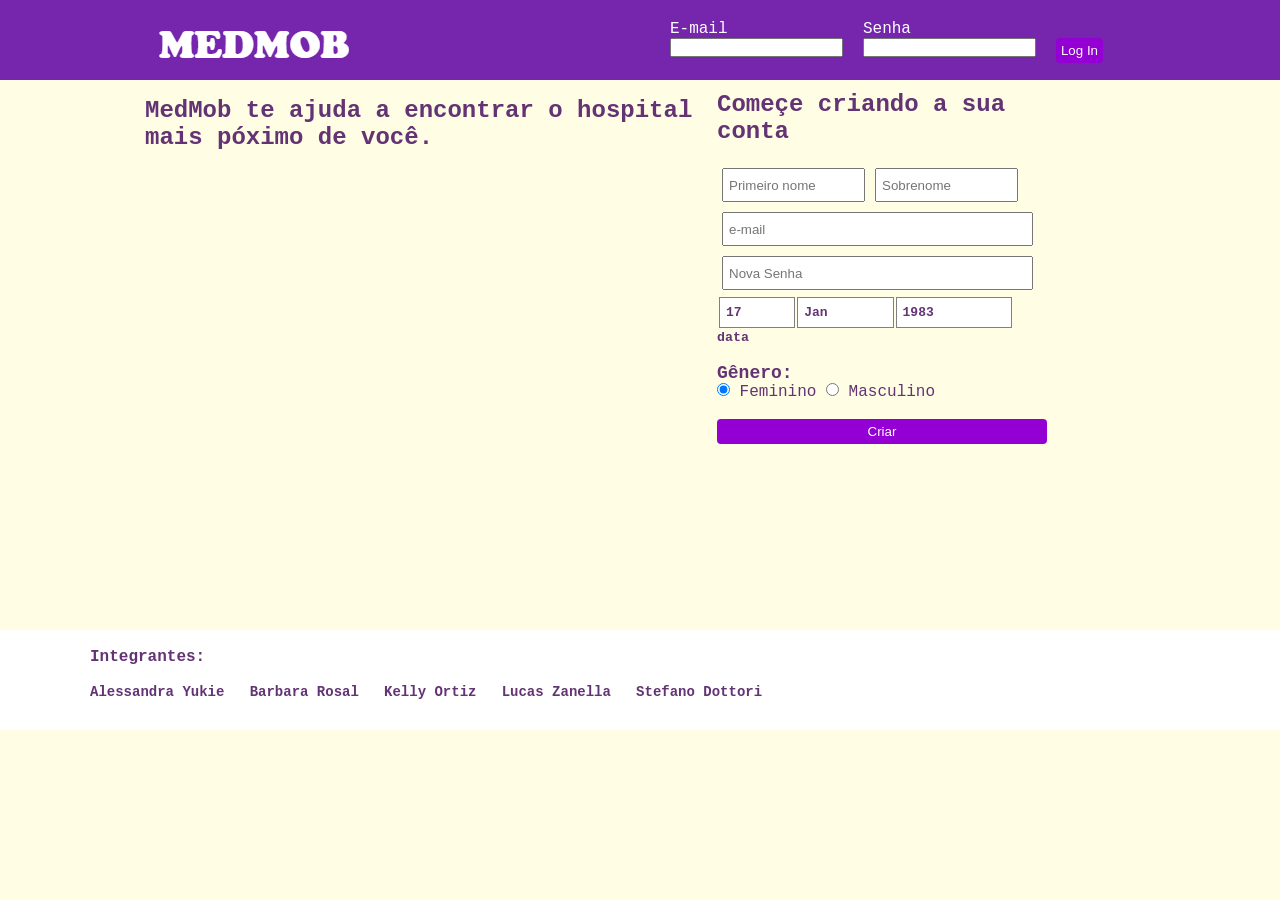
<file: index.html>
<!DOCTYPE html>
<html lang="en">
<head>
    <meta charset="UTF-8">
    <title>MedMob</title>
    <link rel="stylesheet" href="css/style.css">
</head>
<body>
   <div class="header">
      <div class="h-wraper">
           <div class="logo">
               <img src="image/logo.JPG" alt="Logo">
           </div>
           <div class="signin">
              <form method = "post" action = "login.php" style="color: white;">
                <ul>
                    <li>
                        E-mail<br>
                     <input type="text" name="email" id ="email">
                    </li>
                    <li>
                        Senha<br>
                      <input type="password" name="password" id="senha">
                    </li>
                    <li>
                        <br><input type="submit" value="Log In" >
                    </li>
                </ul>     
               </form>
           </div>
       </div>
   </div>
    <div class="wraper">
        <div class="sideimage">
           <h2>MedMob te ajuda a encontrar o hospital<br> mais póximo de você.</h2>
          <!--  <img src="image/side-image.png" alt="side-image"> -->
        </div>
        <div class="signup">
            <h2 style="font-size: px;12">Começe criando a sua conta</h2>
            <br>
            <form method="post" action="create.php" id="formlogin" name="formlogin">
                <ul>
                    <li>
                        <input type="text" name="First Name" size="15" placeholder="Primeiro nome">
                    </li>
                    <li>
                        <input type="text" name="Surname" size="15" placeholder="Sobrenome">
                    </li>
                    <li>
                        <input type="text" name="Mobile number or email address" size="36" placeholder="e-mail">
                    </li>
                    <li>
                        <input type="password" name="New password" size="36" placeholder="Nova Senha">
                    </li>
                </ul>
            </form>
            <br>
            <table border="0" width="90%">
                <tr>
                    <th>17</th>
                    <th>Jan</th>
                    <th>1983</th>
                </tr>
            </table>
			  <h5 id="data"> data </h5>
            <br>
            <div class="gender">
                  <h1 style="font-size: 18px;"> Gênero:</h1>
                 <input type="radio" name="gender" value="female" checked> Feminino
                 <input type="radio" name="gender" value="male"> Masculino
            </div>
            <br>
			<input type="submit" value="Criar">
        </div>
        
    </div>
    <div class="footer">
        <div class="f-wraper">
            <br><h1 style="font-size: 16px;">Integrantes:</h1><br>
           <h1 style="font-size: 14px;">Alessandra Yukie &nbsp Barbara Rosal &nbsp Kelly Ortiz &nbsp Lucas Zanella &nbsp Stefano Dottori </h1>

        </div>
    </div>
</body>
</html>
</file>
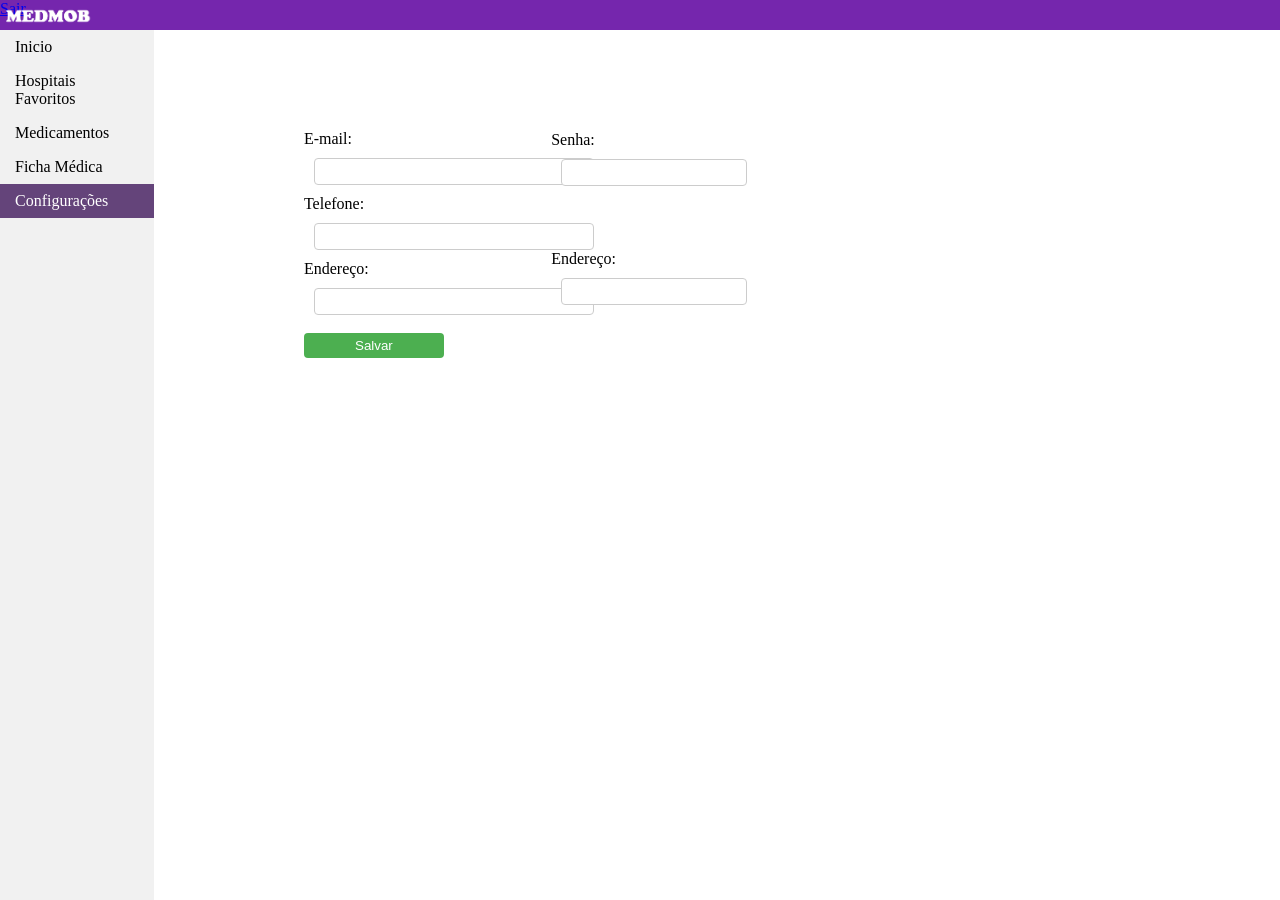
<file: configuracoes.html>
<!DOCTYPE html>
<html lang="en">
<head>
    <meta charset="UTF-8">
    <title>MedMob</title>
        <link rel="stylesheet" href="css/config.css">  
        <link rel="icon" type="imagem" href="image/favicon.ico" />
</head>
   <div class="header">
      <div class="h-wraper">
          
           <div class="logo">
               <img src="image/logo2.png" alt="Logo">
               
           </div> 
          <a href="index.html" style="text-align: right" color="white">Sair</a>
       </div>   
    </div>
   
    <div class="menu">
        <ul>
          <li><a href="inicial.html">Inicio</a></li>
          <li><a href="hospitaisFavoritos.html">Hospitais Favoritos</a></li>
          <li><a href="medicamento.html">Medicamentos</a></li>
          <li><a href="fichaMedica.html">Ficha Médica</a></li>
          <li><a class="active" href="#configuracaoes">Configurações</a></li>
        </ul>
    </div>
    <div class="formulario">
        <div style="margin-left:50%;">
             <form>
                <label for="email">E-mail:</label>
                <input type="text" id="email" name="email">
                <br>
                 <label for="telefone">Telefone:</label>
                <input type="text" id="telefone" name="telefone">
                 <br>
                <label for="endereco">Endereço:</label>
                <input type="text" id="endereco" name="endereco">
                 <br>
                <input type="submit" value="Salvar">
              </form>
        </div>

    </div>
    
    <div class="listaMedicamento">
        <div style="margin-right:50%;padding:1px 16px ;height:1000px;">
             <form>
                <label for="senha">Senha:</label>
                <input type="password" id="senha" name="senha">    
                 <br><br><br><br>
                <label for="endereco">Endereço:</label>
                <input type="text" id="endereco" name="endereco">
                 <br>
                 
              </form>
                </div>
        </div>
</html>
</file>
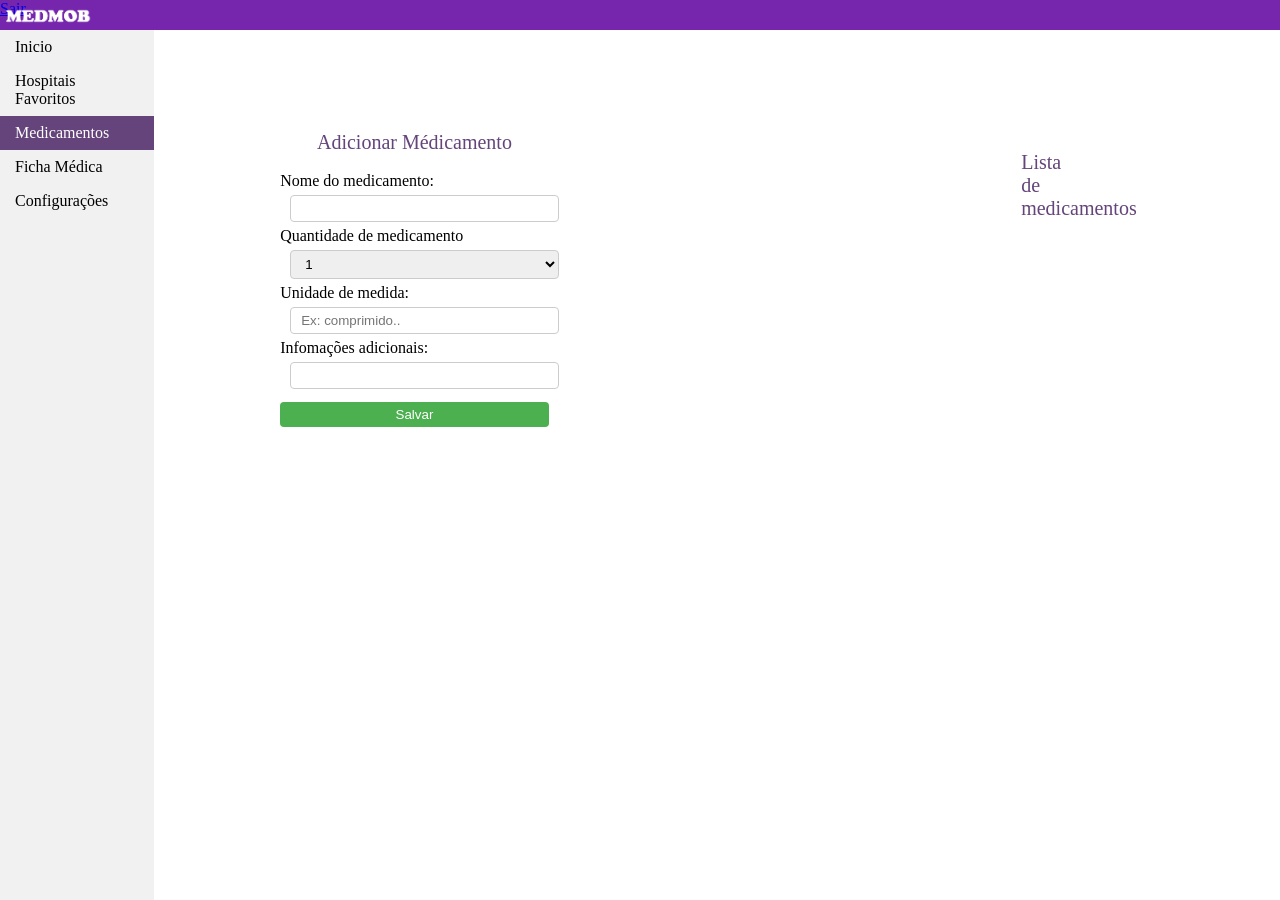
<file: medicamento.html>
<!DOCTYPE html>
<html lang="en">
<head>
    <meta charset="UTF-8">
    <title>MedMob</title>
        <link rel="stylesheet" href="css/styleMenu.css">  
        <link rel="icon" type="imagem" href="image/favicon.ico" />
</head>
   <div class="header">
      <div class="h-wraper">
          
           <div class="logo">
               <img src="image/logo2.png" alt="Logo">
               
           </div> 
          <a href="index.html" style="text-align: right" color="white">Sair</a>
       </div>   
    </div>
   
    <div class="menu">
        <ul>
          <li><a href="inicial.html">Inicio</a></li>
          <li><a href="hospitaisFavoritos.html">Hospitais Favoritos</a></li>
          <li><a class="active" href="#medicamento">Medicamentos</a></li>
          <li><a href="fichaMedica.html">Ficha Médica</a></li>
          <li><a href="configuracoes.html">Configurações</a></li>
        </ul>
    </div>
    <div class="formulario">
        <div style="margin-left:25%;padding:1px 16px;height:1000px;">
            <div class="titulo">
              <label for="informacoes">Adicionar Médicamento</label>
            </div>
            <br>
             <form>
                <label for="Mnome">Nome do medicamento:</label>
                <input type="text" id="fname" name="nomeMedicmaneto">
                 <br>
                <label for="qtdMedicamento">Quantidade de medicamento</label>
                <select id="qtdMedicamento" name="qtdMedicamento">
                  <option value="um">1</option>
                  <option value="dois">2</option>
                  <option value="tres">3</option>
                  <option value="quatro">4</option>
                </select>
                 <br>
                 <label for="uniMedida">Unidade de medida:</label>
                <input type="text" id="uniMedida" name="uniMedida" placeholder="Ex: comprimido..">
                 <br>
                 <label for="informacoes">Infomações adicionais:</label>
                 <input type="text" id="informacoes" name="informacoes">
                 <br>
                <input type="submit" value="Salvar">
              </form>
        </div>

 </div>
    
    <div class="listaMedicamento">
        <div style="margin-left:300%;padding:1px 16px ;height:1000px;">
            <div class="titulo2">
              <p>Lista de medicamentos</p>
            </div>
                </div>
        </div>
</html>
</file>
<file: css/style.css>
*{
    margin: 0px;
    padding: 0px;
}
body{
    background-color: #FFFDE4;
    font-family: "Courier",monospace; 
    color:#633374;
}
.header{
    min-height: 80px;
    background-color: #7526AD;
    
}
.h-wraper{
    min-height: 80px;
    width: 1100px;
    margin: 0 auto;
    position: relative;
}
.logo{
    position: absolute;
    left: 5%;
    top: 10%;
}
.signin{
    position: absolute;
    right: 7%;
    top: 10px;
}
.signin ul{
    list-style: none;
    margin: px;
    padding: 0px;
}

.signin ul li{
    float: left;
    padding: 10px;
}


.wraper{
    min-height: 550px;
    position: relative;
    width: 1100px;
    margin: 0 auto;
    
}
.sideimage{
    position: absolute;
    left: 5%;
    top: 3%;
    width: 50%;
    
}
.signup{
    position: absolute;
    right: 13%;
    top: 2%;
    width: 30%;
}
table{
 min-height: 35px;
}
table tr th{
    border: 1px solid gray;
    background: #fff;
    font-size: 13px;
    text-align: left;
    padding: 6px;
}
.name-field table{
    
}
.name-field table tr th{
    color: #999999;
    font-size: 18px;
}

.signup ul{
    margin: 0px;
    padding: 0px;
    list-style: circle;
}

.signup ul li{
    float: left;
    font-weight: bold;
    color: #1d2129;
    padding: 0px;
    margin: 0px 20px;
    font-size: 18px;
}
.signup form ul{
    list-style: none;
    margin: 0px;
    padding: 0px;
    
}
.signup form ul li{
    float: left;
    margin: 0px;
    padding: 5px;
}

.signup form ul li input{
    min-height: 20px;
    margin: 0px;
    padding: 5px;
}

.footer{
    min-height: 100px;
    background-color: white;

}
.f-wraper{
    min-height: 10px;
    width: 1100px;
    margin: 0 auto;
    position: relative;
}
.f-wraper img{
    position: absolute;
    left: 130px;
    top: 10px;
}

input[type=submit] {
  width: 100%;
  background-color: #9400D3;
  color: white;
  padding: 5px 5px;
  margin: 0 px 0;
  border: none;
  border-radius: 4px;
  cursor: pointer;
}


.data
</file>
<file: css/config.css>
body {
  margin: 0;
}
.logo{
    position: absolute;
    position: fixed;
}
.menu ul {
  list-style-type: none;
  margin: 0;
  padding: 0;
  width: 12%;
  background-color: #f1f1f1;
  position: fixed;
  height: 100%;
}

.menu li a {
  display: block;
  color: #000;
  padding: 8px 15px;
  text-decoration: none;
}

.menu li a.active {
  background-color: #64447a;
  color: white;
}

.menu li a:hover:not(.active) {
  background-color: #84619b;
  color: white;
}

.header{
    min-height: 30px;
    background-color: #7526AD;
    
}
.h-wraper{
    margin: 0 auto;
    position: relative;
}
.linha {
  width: 10%;
  border-bottom: 1px solid #000000;
}
.formulario input[type=text], select {
  width: 200%;
  padding: 5px 10px;
  margin: 10px 10px;
  border: 1px solid #ccc;
  border-radius: 4px;
  box-sizing: border-box;
}

.listaMedicamento input[type=text], input[type=password], select {
  width: 150%;
  padding: 5px 10px;
  margin: 10px 10px;
  border: 1px solid #ccc;
  border-radius: 4px;
  box-sizing: border-box;
}

input[type=submit] {
  width: 100%;
  background-color: #4CAF50;
  color: white;
  padding: 5px 5px;
  margin: 8px 0;
  border: none;
  border-radius: 4px;
  cursor: pointer;
}

input[type=submit]:hover {
  background-color: #45a049;
}

.formulario {
  position: fixed;
  border-radius: 5px;
  padding: 100px;
    left: 5%; 
}

.formularioFichaMedica {
  position: fixed;
  border-radius: 5px;
  padding: 100px;
    left: 35%; 
}

.listaMedicamento{
  position: fixed;
  border-radius: 2px;
  padding: 100px;
    left: 34%; 
}

.titulo{
    font-size: 20px;
    text-align: center;
    color:  #64447a; 
}
.titulo2{
    font-size: 20px;
    color:  #64447a; 
}
</file>
<file: css/styleMenu.css>
body {
  margin: 0;
}
.logo{
    position: absolute;
    position: fixed;
}
.menu ul {
  list-style-type: none;
  margin: 0;
  padding: 0;
  width: 12%;
  background-color: #f1f1f1;
  position: fixed;
  height: 100%;
}

.menu li a {
  display: block;
  color: #000;
  padding: 8px 15px;
  text-decoration: none;
}

.menu li a.active {
  background-color: #64447a;
  color: white;
}

.menu li a:hover:not(.active) {
  background-color: #84619b;
  color: white;
}

.header{
    min-height: 30px;
    background-color: #7526AD;
    
}
.h-wraper{
    margin: 0 auto;
    position: relative;
}
.linha {
  width: 10%;
  border-bottom: 1px solid #000000;
}
input[type=text], select {
  width: 100%;
  padding: 5px 10px;
  margin: 5px 10px;
  display: inline-block;
  border: 1px solid #ccc;
  border-radius: 4px;
  box-sizing: border-box;
}

input[type=submit] {
  width: 100%;
  background-color: #4CAF50;
  color: white;
  padding: 5px 5px;
  margin: 8px 0;
  border: none;
  border-radius: 4px;
  cursor: pointer;
}

input[type=submit]:hover {
  background-color: #45a049;
}

.formulario {
  position: fixed;
  border-radius: 5px;
  padding: 100px;
    left: 5%; 
}

.formularioFichaMedica {
  position: fixed;
  border-radius: 5px;
  padding: 100px;
    left: 35%; 
}

.listaMedicamento{
  position: fixed;
  border-radius: 2px;
  padding: 100px;
    left: 20%; 
}

.titulo{
    font-size: 20px;
    text-align: center;
    color:  #64447a; 
}
.titulo2{
    font-size: 20px;
    color:  #64447a; 
}
</file>
